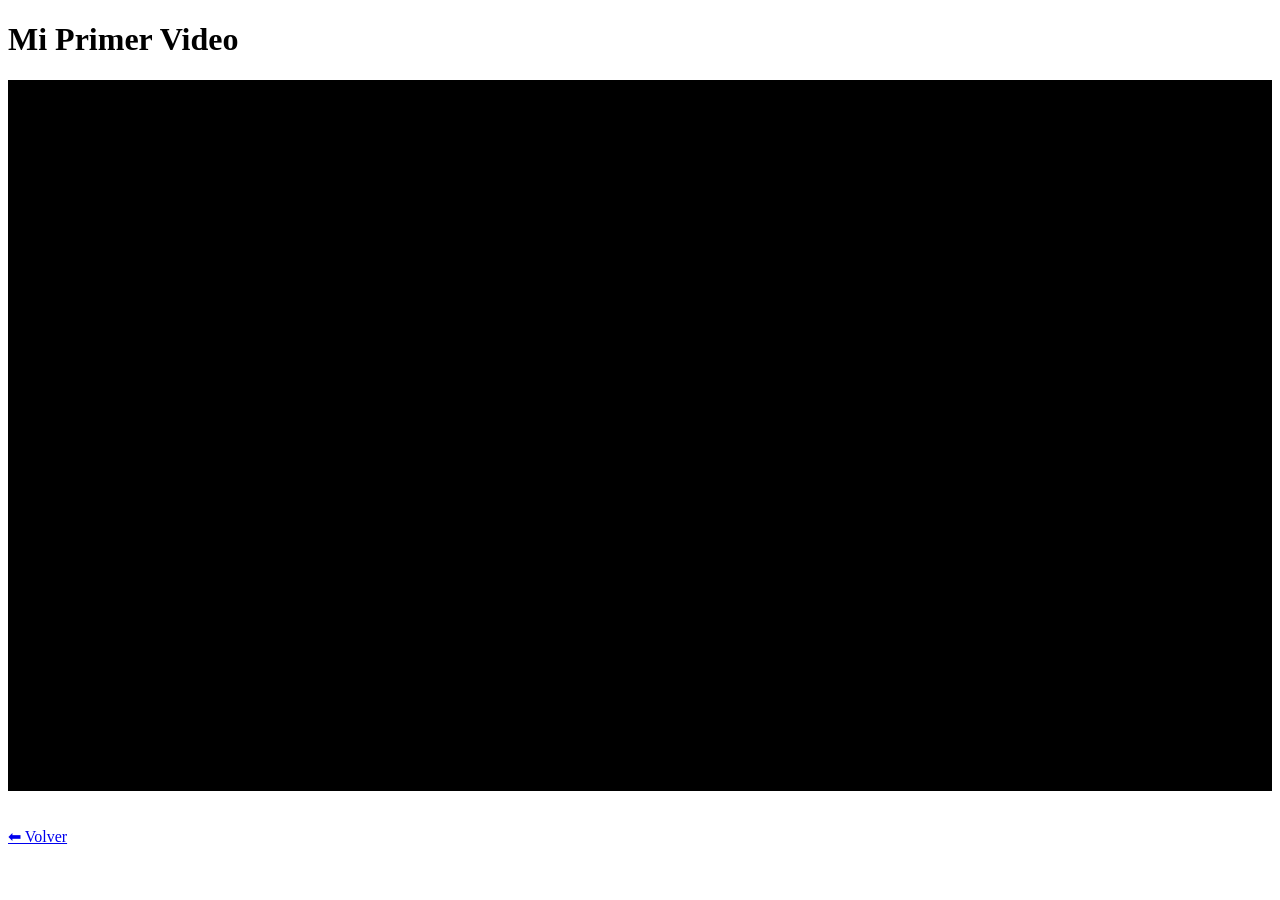
<file: video1.html>
<!DOCTYPE html>
<html>
<head>
<title>Mi Primer Video</title>
<style>
.video-container {
    position: relative;
    padding-bottom: 56.25%; /* 16:9 aspect ratio */
    height: 0;
    overflow: hidden;
    max-width: 100%;
    background: #000;
}
.video-container iframe {
    position: absolute;
    top: 0;
    left: 0;
    width: 100%;
    height: 100%;
}
</style>
</head>
<body>

<h1>Mi Primer Video</h1>

<div class="video-container">
<iframe 
src="https://www.youtube.com/embed/dQw4w9WgXcQ"
frameborder="0"
allowfullscreen>
</iframe>
</div>

<br><br>
<a href="index.html">⬅ Volver</a>

</body>
</html>
</file>
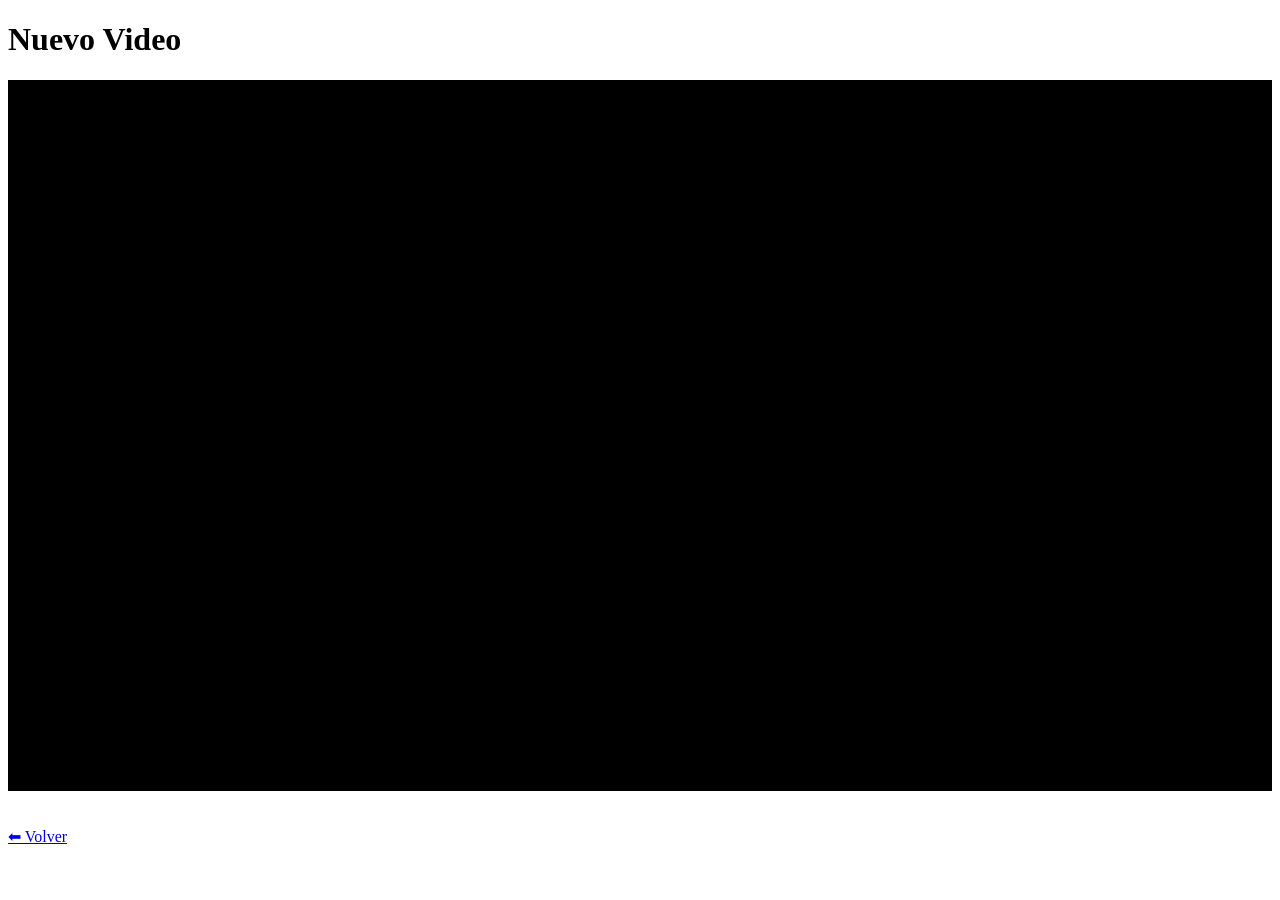
<file: videos4 - copia.html>
<!DOCTYPE html>
<html>
<head>
<meta charset="UTF-8">
<title>Nuevo Video</title>
<style>
.video-container {
    position: relative;
    padding-bottom: 56.25%; /* 16:9 aspect ratio */
    height: 0;
    overflow: hidden;
    max-width: 100%;
    background: #000;
}
.video-container iframe {
    position: absolute;
    top: 0;
    left: 0;
    width: 100%;
    height: 100%;
}
</style>
</head>
<body>

<h1>Nuevo Video</h1>

<div class="video-container">
<iframe 
src="https://www.youtube.com/embed/A9WpnUdHLhw"
frameborder="0"
allowfullscreen>
</iframe>
</div>

<br><br>
<a href="index.html">⬅ Volver</a>

</body>
</html>
</file>
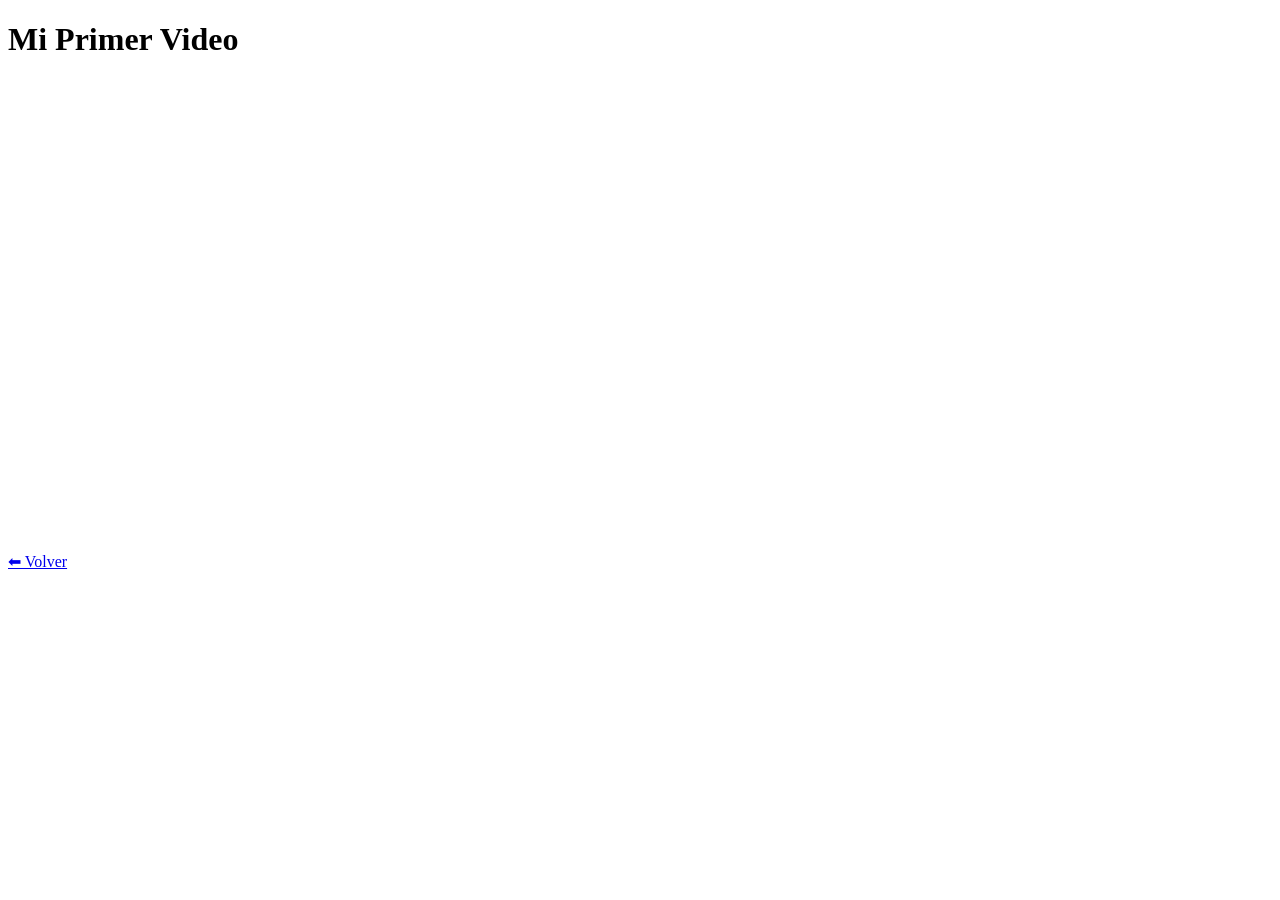
<file: web-ejemplos/video1.html>
<!DOCTYPE html>
<html>
<head>
<title>Mi Primer Video</title>
</head>
<body>

<h1>Mi Primer Video</h1>

<iframe width="800" height="450"
src="https://www.youtube.com/embed/dQw4w9WgXcQ"
frameborder="0"
allowfullscreen>
</iframe>

<br><br>
<a href="index.html">⬅ Volver</a>

</body>
</html>
</file>
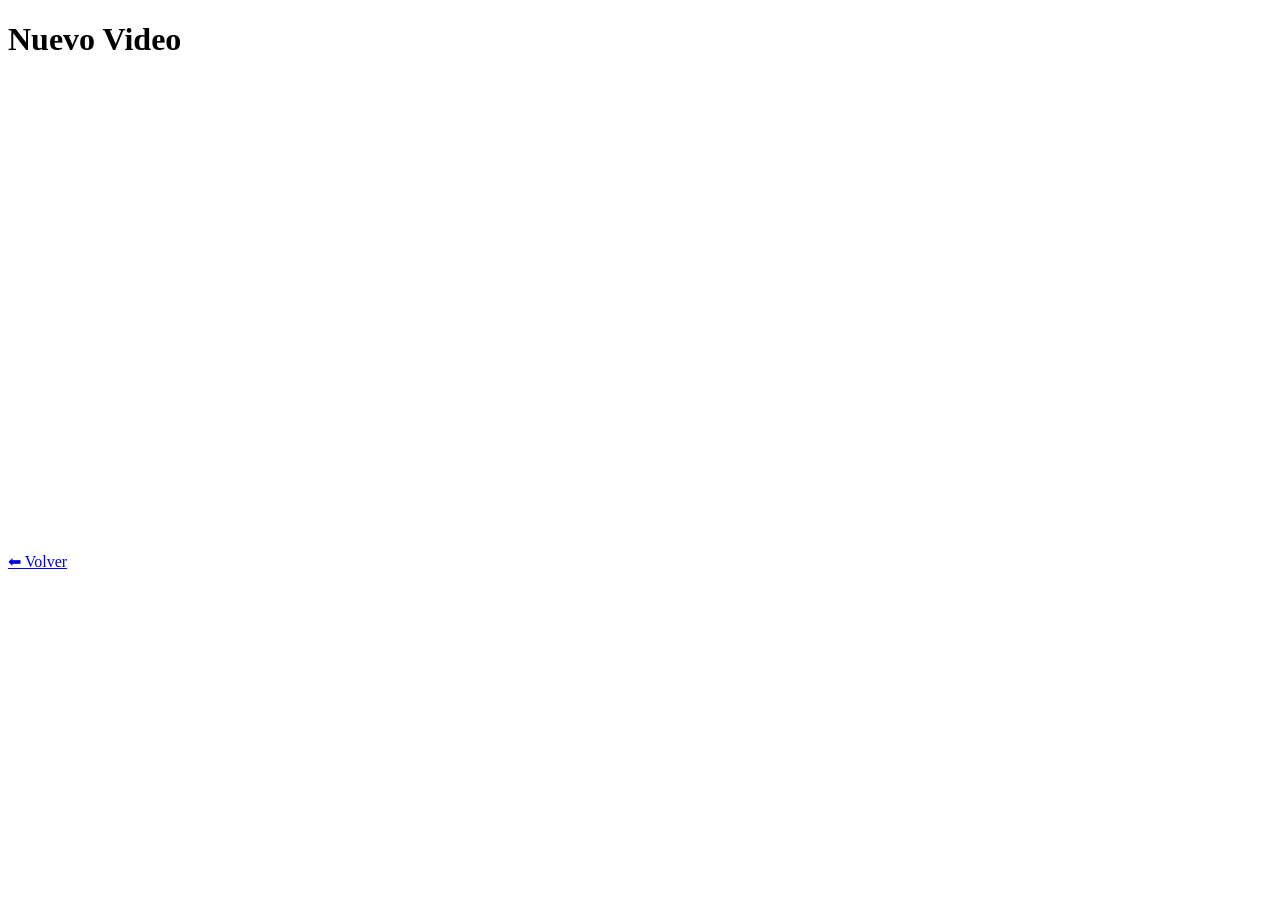
<file: web-ejemplos/videos4.html>
<!DOCTYPE html>
<html>
<head>
<meta charset="UTF-8">
<title>Nuevo Video</title>
</head>
<body>

<h1>Nuevo Video</h1>

<iframe width="800" height="450"
src="https://www.youtube.com/embed/A9WpnUdHLhw"
frameborder="0"
allowfullscreen>
</iframe>

<br><br>
<a href="index.html">⬅ Volver</a>

</body>
</html>
</file>
